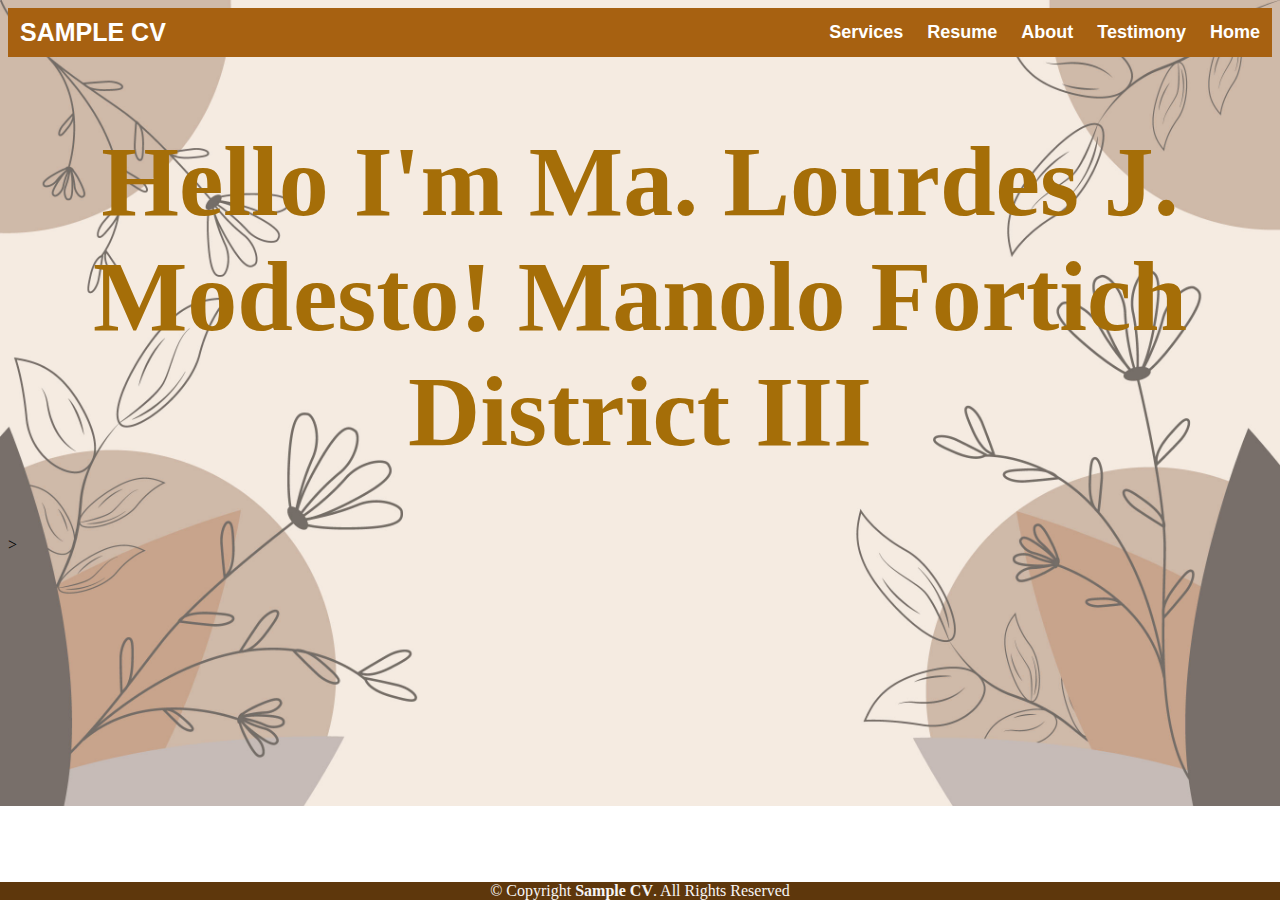
<file: index.html>
<!DOCTYPE html>
<html>
<head>
    <title>sample CV-</title>
    <link rel="stylesheet" type="text/css" href="index-style.css" media="screen">
 </head>

<body>
    
    <header>
         <div class="header">
            <div class="header-Left">
                <a href="index.html" class="logo">SAMPLE CV</a>
            </div>
        <div class="header-Right">
            <a href="services.html">Services</a>
            <a href="resume.html">Resume</a>
            <a href="about.html">About</a>
           <a href="testimony.html">Testimony</a>
            <a class="active" href="index.html">Home</a>
         </div>
    </div>
    </header>

    <section>
        <h1>Hello I'm Ma. Lourdes J. Modesto!
        
        Manolo Fortich District III
        </h1>
    </section>
    
    <footer class>
        <div class="footer">
            &copy; Copyright <strong><span>Sample CV</span></strong>. All Rights Reserved
        </div>
    </footer>


</body>>

</html>
</file>
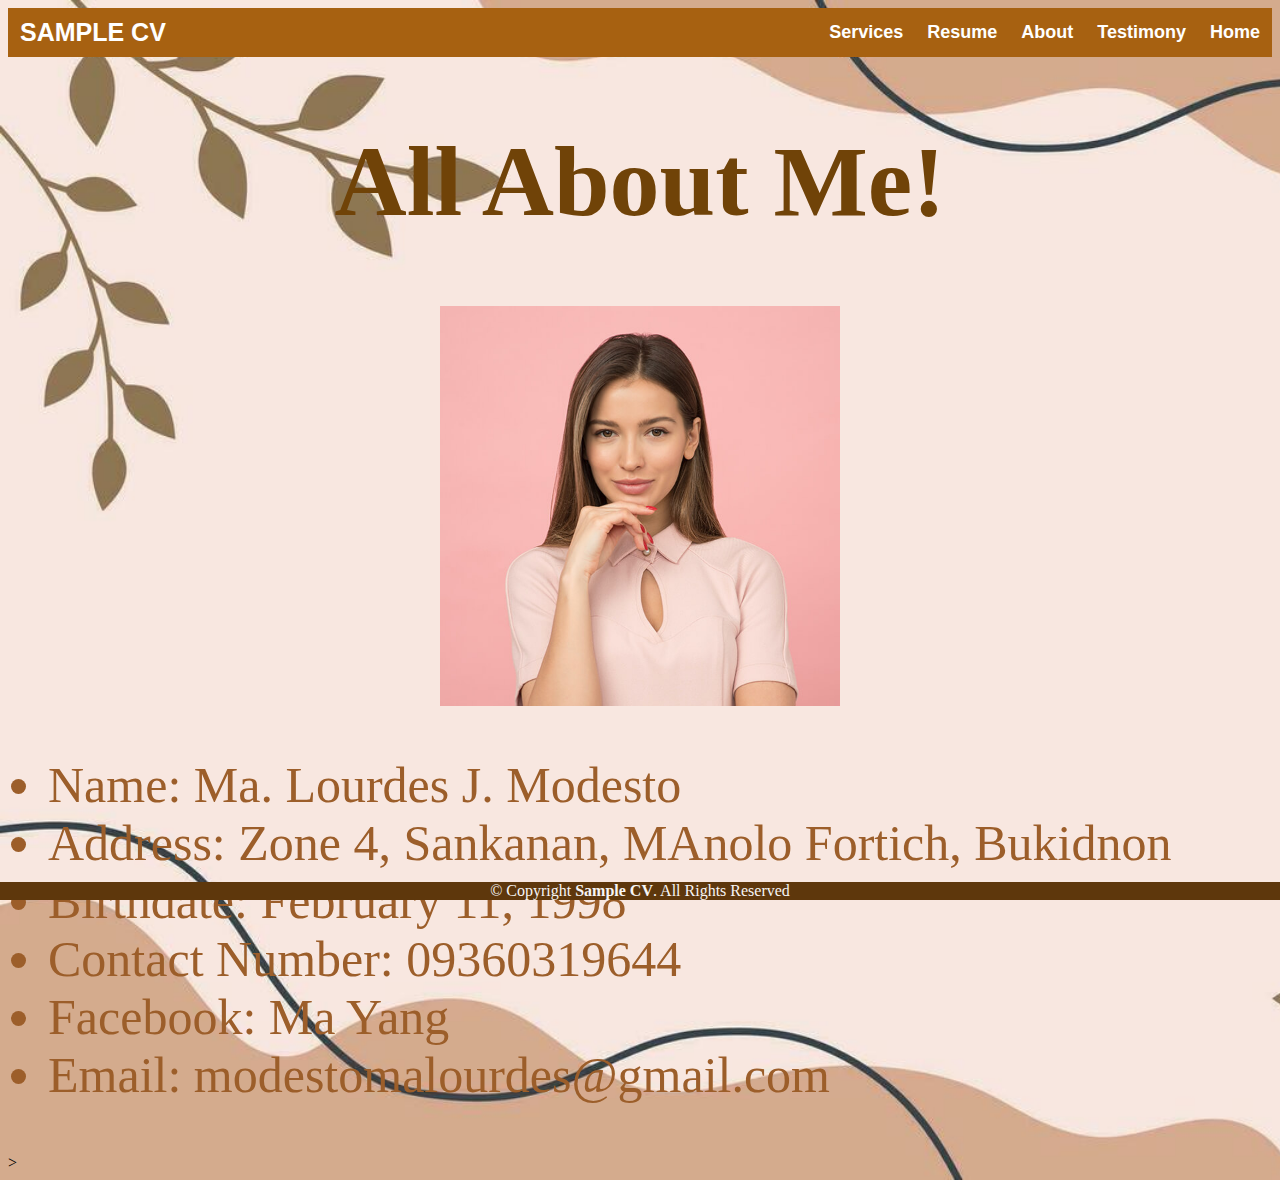
<file: about.html>
<!DOCTYPE html>
<html>
<head>
    <title>sample CV-</title>
    <link rel="stylesheet" type="text/css" href="about me-style.css" media="screen">
 </head>

<body>
    
    <header>
         <div class="header">
            <div class="header-Left">
                <a href="index.html" class="logo">SAMPLE CV</a>
            </div>
        <div class="header-Right">
            <a href="services.html">Services</a>
            <a href="resume.html">Resume</a>
            <a href="about.html">About</a>
           <a href="testimony.html">Testimony</a>
            <a class="active" href="index.html">Home</a>
         </div>
    </div>
    </header>

    <section>
        <h1>All About Me!</h1>
            <div id="content">
                <img src="PHOTOS/people/Person 1.jpg">
                <ul>
                    <li>Name: Ma. Lourdes J. Modesto</li>
                    <li>Address: Zone 4, Sankanan, MAnolo Fortich, Bukidnon</li>
                    <li>Birthdate: February 11, 1998</li>
                    <li>Contact Number: 09360319644</li>
                    <li>Facebook: Ma Yang</li>
                    <li>Email: modestomalourdes@gmail.com</li>
                </ul>
            </div>
    </section>
    
    <footer class>
        <div class="footer">
            &copy; Copyright <strong><span>Sample CV</span></strong>. All Rights Reserved
        </div>
    </footer>


</body>>

</html>
</file>
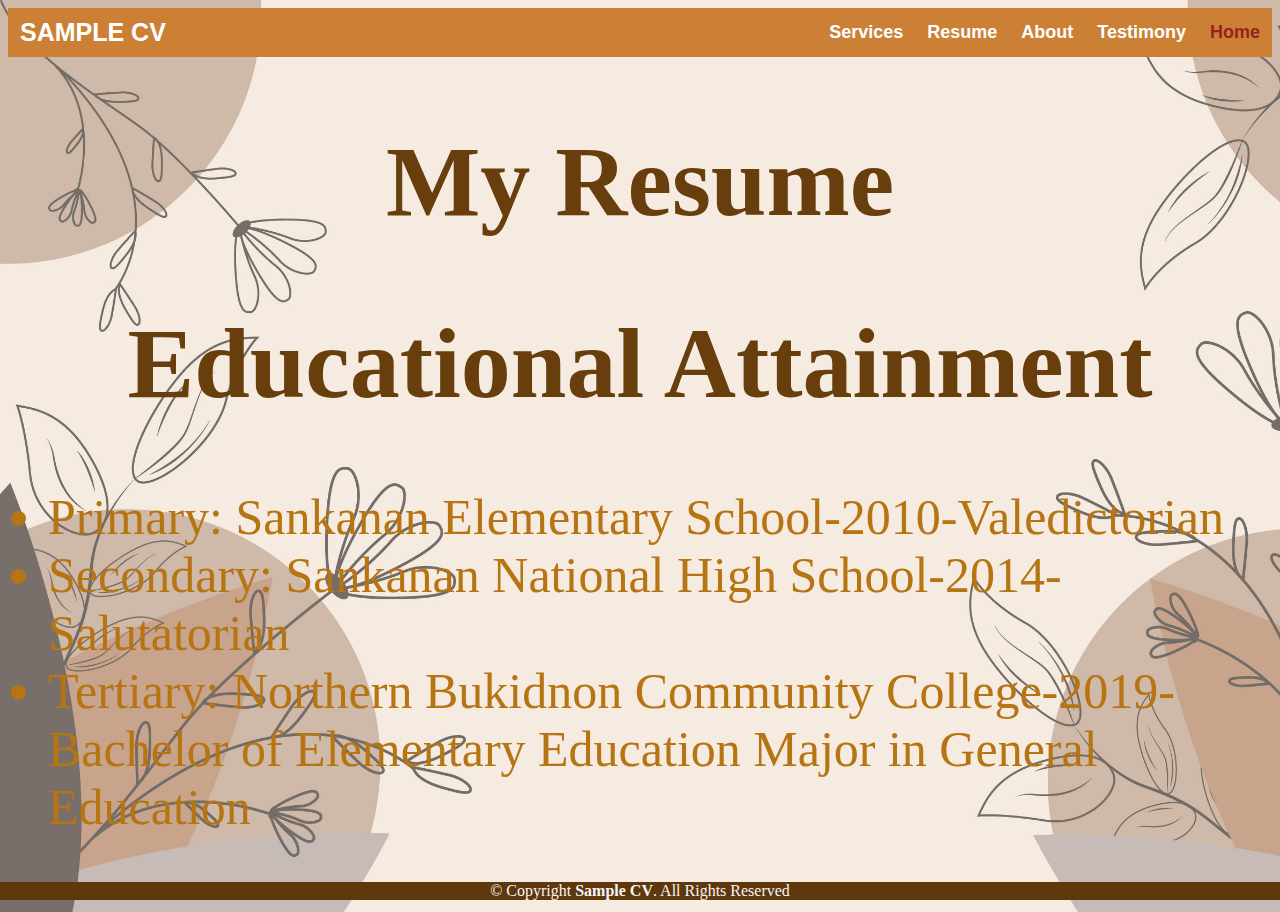
<file: resume.html>
<!DOCTYPE html>
<html>
<head>
    <title>sample CV-</title>
    <link rel="stylesheet" type="text/css" href="resume-style.css" media="screen">
 </head>

<body>
    
    <header>
         <div class="header">
            <div class="header-Left">
                <a href="index.html" class="logo">SAMPLE CV</a>
            </div>
        <div class="header-Right">
            <a href="services.html">Services</a>
            <a href="resume.html">Resume</a>
            <a href="about.html">About</a>
            <a href="testimony.html">Testimony</a>
            <a class="active" href="index.html">Home</a>
         </div>
    </div>
    </header>

    <section>
        <h1>My Resume</h1>
        <div id="content">
            <h1>Educational Attainment</h1>
                <ul>
                    <li>Primary: Sankanan Elementary School-2010-Valedictorian</li>
                    <li>Secondary: Sankanan National High School-2014-Salutatorian</li>
                    <li>Tertiary: Northern Bukidnon Community College-2019- Bachelor of Elementary Education Major in General Education</li>
                </ul>
    </section>
    
    <footer class>
        <div class="footer">
            &copy; Copyright <strong><span>Sample CV</span></strong>. All Rights Reserved
        </div>
    </footer>


</body>>

</html>
</file>
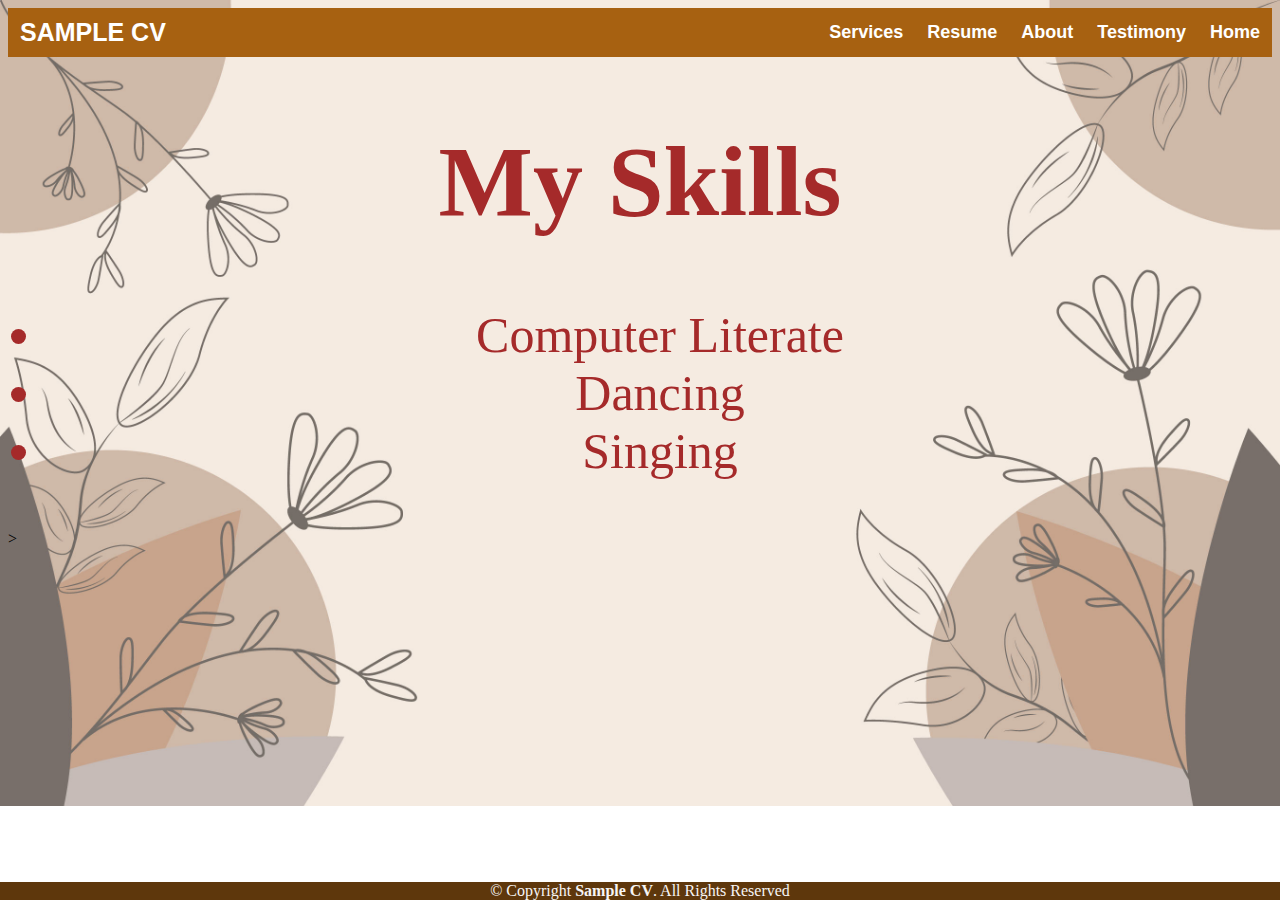
<file: services.html>
<!DOCTYPE html>
<html>
<head>
    <title>sample CV-</title>
    <link rel="stylesheet" type="text/css" href="services-style.css" media="screen">
 </head>

<body>
    
    <header>
         <div class="header">
            <div class="header-Left">
                <a href="index.html" class="logo">SAMPLE CV</a>
            </div>
             <div class="header-Right">
            <a href="services.html">Services</a>
            <a href="resume.html">Resume</a>
            <a href="about.html">About</a>
            <a href="testimony.html">Testimony</a>
            <a class="active" href="index.html">Home</a>
         </div>
    </div>
    </header>

    <section>
        <h1>My Skills</h1>
        <div id="content">
        <ul>
            <li>Computer Literate</li>
            <li>Dancing</li>
            <li>Singing</li>
        </ul>
    </div>
    </section>
    
    <footer class>
        <div class="footer">
            &copy; Copyright <strong><span>Sample CV</span></strong>. All Rights Reserved
        </div>
    </footer>


</body>>

</html>
</file>
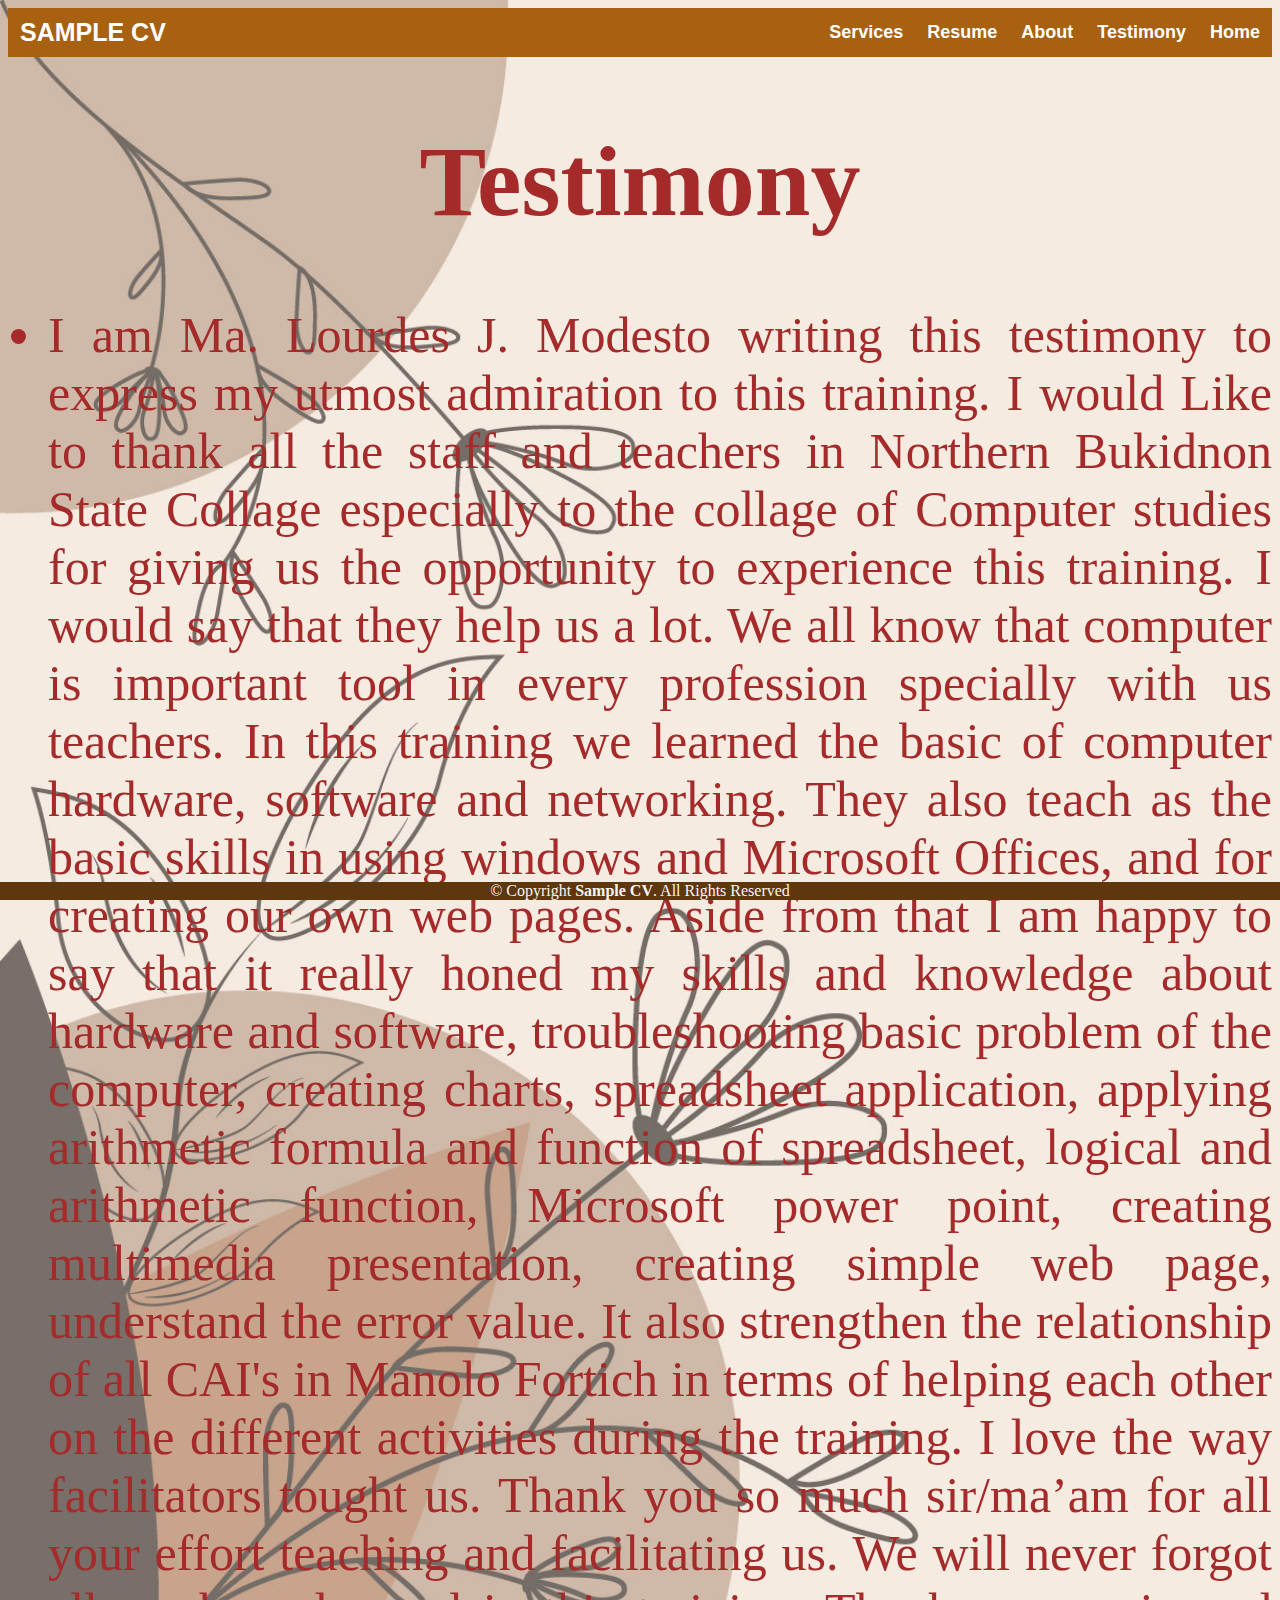
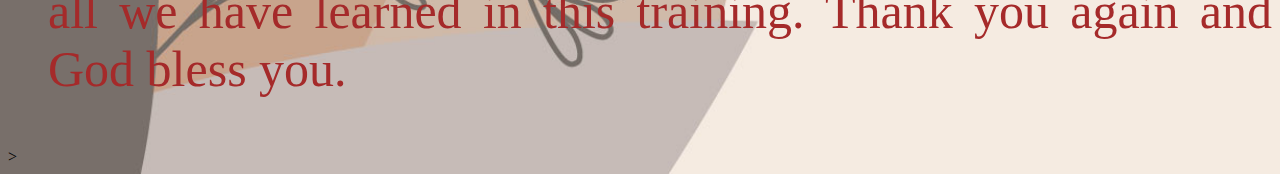
<file: testimony.html>
<!DOCTYPE html>
<html>
<head>
    <title>sample CV-</title>
    <link rel="stylesheet" type="text/css" href="testimony-style.css" media="screen">
 </head>

<body>
    
    <header>
         <div class="header">
            <div class="header-Left">
                <a href="index.html" class="logo">SAMPLE CV</a>
            </div>
             <div class="header-Right">
            <a href="services.html">Services</a>
            <a href="resume.html">Resume</a>
            <a href="about.html">About</a>
            <a href="testimony.html">Testimony</a>
            <a class="active" href="index.html">Home</a>
         </div>
    </div>
    </header>

    <section>
        <h1>Testimony</h1>
        <div id="content">
        <ul>
            <li>I am Ma. Lourdes J. Modesto writing this testimony to express my utmost admiration to this training. I would Like to thank all the staff and teachers in Northern Bukidnon State Collage especially to the collage of Computer studies for giving us the opportunity to experience this training. I would say that they help us a lot. We all know that computer is important tool in every profession specially with us teachers. In this training we learned the basic of computer hardware, software and networking. They also teach as the basic skills in using windows and Microsoft Offices, and for creating our own web pages. Aside from that I am happy to say that it really honed my skills and knowledge about hardware and software, troubleshooting basic problem of the computer, creating charts, spreadsheet application, applying arithmetic formula and function of spreadsheet, logical and arithmetic function, Microsoft power point, creating multimedia presentation, creating simple web page, understand the error value. It also strengthen the relationship of all CAI's in Manolo Fortich in terms of helping each other on the different activities during the training.  I love the way facilitators tought us. Thank you so much sir/ma’am for all your effort teaching and facilitating us. We will never forgot all we have learned in this training. Thank you again and God bless you.</li>
        </ul>
    </div>
    </section>
    
    <footer class>
        <div class="footer">
            &copy; Copyright <strong><span>Sample CV</span></strong>. All Rights Reserved
        </div>
    </footer>


</body>>

</html>
</file>
<file: index-style.css>
body{
    background-image: url("PHOTOS/dddddddddddd.jpg");
    background-repeat: no-repeat;
    background-size: cover;
}

h1{
    color:rgb(165, 110, 8);
    text-align: center;
    font-family: cursive;
    font-size: 100px;
}
.header {
    overflow: hidden;
    background-color: rgb(167, 97, 17);
    /*padding: 20px 10px;*/
  }

  .header img{
    height: 50px;
    width: 50px;
  }
  

  /* Style the header links */
  .header a {
    float: left;
    color: white;
    text-align: center;
    padding: 12px;
    text-decoration: none;
    font-size: 18px;
    line-height: 25px;
    border-radius: 4px;
    font-family: Arial, Helvetica, sans-serif;
    font-weight: bold;
  }
  
  /* Style the logo link (notice that we set the same value of line-height and font-size to prevent the header to increase when the font gets bigger */
  .header a.logo {
    font-size: 25px;
    font-weight: bold;
    font-family: Arial, Helvetica, sans-serif;
  }
  
  /* Change the background color on mouse-over */
  .header a:hover {
    background-color: Black;
    color: White;
  }

  .header a.active {
    background-color: (4, 107, 21);
    color: white;
  }
  
  /* Float the link section to the right */
  .header-Right {
    float: right;
  }
  .footer{
    position:fixed;
    left: 0;
    bottom: 0;
    width: 100%;
    background-color: rgb(94, 55, 12);
    color: rgb(247, 245, 245);
    text-align: center;
  }

  #content{
    color:brown;
    text-align: left;
    font-family: cursive;
    font-size: 50px;
  }

#content img{
    width: 400px;
    height: 450;
    margin-left: auto;
    margin-right: auto;
    display: block;
}
</file>
<file: about me-style.css>
body{
    background-image: url("PHOTOS/ccccc.jpg");
    background-repeat: no-repeat;
    background-size: cover;
}

h1{
    color:rgb(112, 67, 8);
    text-align: center;
    font-family: cursive;
    font-size: 100px;
}
.header {
    overflow: hidden;
    background-color: rgb(167, 97, 17);
    /*padding: 20px 10px;*/
  }

  .header img{
    height: 50px;
    width: 50px;
  }
  

  /* Style the header links */
  .header a {
    float: left;
    color: white;
    text-align: center;
    padding: 12px;
    text-decoration: none;
    font-size: 18px;
    line-height: 25px;
    border-radius: 4px;
    font-family: Arial, Helvetica, sans-serif;
    font-weight: bold;
  }
  
  /* Style the logo link (notice that we set the same value of line-height and font-size to prevent the header to increase when the font gets bigger */
  .header a.logo {
    font-size: 25px;
    font-weight: bold;
    font-family: Arial, Helvetica, sans-serif;
  }
  
  /* Change the background color on mouse-over */
  .header a:hover {
    background-color: Black;
    color: White;
  }

  .header a.active {
    background-color: (4, 107, 21);
    color: white;
  }
  
  /* Float the link section to the right */
  .header-Right {
    float: right;
  }
  .footer{
    position:fixed;
    left: 0;
    bottom: 0;
    width: 100%;
    background-color: rgb(94, 55, 12);
    color: rgb(247, 245, 245);
    text-align: center;
  }

  #content{
    color:rgb(156, 94, 42);
    text-align: left;
    font-family: cursive;
    font-size: 50px;
  }

#content img{
    width: 400px;
    height: 450;
    margin-left: auto;
    margin-right: auto;
    display: block;
}
</file>
<file: resume-style.css>
body{
    background-image: url("PHOTOS/dddddddddddd.jpg");
    background-repeat: no-repeat;
    background-size: cover;
}

h1{
    color:rgb(105, 62, 13);
    text-align: center;
    font-family: cursive;
    font-size: 100px;
}
.header {
    overflow: hidden;
    background-color: rgb(204, 128, 53);
    /*padding: 20px 10px;*/
  }

  .header img{
    height: 50px;
    width: 50px;
  }
  

  /* Style the header links */
  .header a {
    float: left;
    color: white;
    text-align: center;
    padding: 12px;
    text-decoration: none;
    font-size: 18px;
    line-height: 25px;
    border-radius: 4px;
    font-family: Arial, Helvetica, sans-serif;
    font-weight: bold;
  }
  
  /* Style the logo link (notice that we set the same value of line-height and font-size to prevent the header to increase when the font gets bigger */
  .header a.logo {
    font-size: 25px;
    font-weight: bold;
    font-family: Arial, Helvetica, sans-serif;
  }
  
  /* Change the background color on mouse-over */
  .header a:hover {
    background-color: Black;
    color: White;
  }

  .header a.active {
    background-color: (4, 107, 21);
    color: rgb(151, 33, 33);
  }
  
  /* Float the link section to the right */
  .header-Right {
    float: right;
  }
  .footer{
    position:fixed;
    left: 0;
    bottom: 0;
    width: 100%;
    background-color: rgb(94, 55, 12);
    color: rgb(247, 245, 245);
    text-align: center;
  }

  #content{
    color:rgb(182, 116, 18);
    text-align: left;
    font-family: cursive;
    font-size: 50px;
  }

#content img{
    width: 400px;
    height: 450;
    margin-left: auto;
    margin-right: auto;
    display: block;
}
</file>
<file: services-style.css>
body{
    background-image: url("PHOTOS/dddddddddddd.jpg");
    background-repeat: no-repeat;
    background-size: cover;
}

h1{
    color:brown;
    text-align: center;
    font-family: cursive;
    font-size: 100px;
}
.header {
    overflow: hidden;
    background-color: rgb(167, 97, 17);
    /*padding: 20px 10px;*/
  }

  .header img{
    height: 50px;
    width: 50px;
  }
  

  /* Style the header links */
  .header a {
    float: left;
    color: white;
    text-align: center;
    padding: 12px;
    text-decoration: none;
    font-size: 18px;
    line-height: 25px;
    border-radius: 4px;
    font-family: Arial, Helvetica, sans-serif;
    font-weight: bold;
  }
  
  /* Style the logo link (notice that we set the same value of line-height and font-size to prevent the header to increase when the font gets bigger */
  .header a.logo {
    font-size: 25px;
    font-weight: bold;
    font-family: Arial, Helvetica, sans-serif;
  }
  
  /* Change the background color on mouse-over */
  .header a:hover {
    background-color: Black;
    color: White;
  }

  .header a.active {
    background-color: (4, 107, 21);
    color: white;
  }
  
  /* Float the link section to the right */
  .header-Right {
    float: right;
  }
  .footer{
    position:fixed;
    left: 0;
    bottom: 0;
    width: 100%;
    background-color: rgb(94, 55, 12);
    color: rgb(247, 245, 245);
    text-align: center;
  }

  #content{
    color:brown;
    text-align: center;
    font-family: cursive;
    font-size: 50px;
  }

#content img{
    width: 400px;
    height: 450;
    margin-left: auto;
    margin-right: auto;
    display: block;
}
</file>
<file: testimony-style.css>
body{
    background-image: url("PHOTOS/dddddddddddd.jpg");
    background-repeat: no-repeat;
    background-size: cover;
}

h1{
    color:brown;
    text-align: center;
    font-family: cursive;
    font-size: 100px;
}
.header {
    overflow: hidden;
    background-color: rgb(167, 97, 17);
    /*padding: 20px 10px;*/
  }

  .header img{
    height: 50px;
    width: 50px;
  }
  

  /* Style the header links */
  .header a {
    float: left;
    color: white;
    text-align: center;
    padding: 12px;
    text-decoration: none;
    font-size: 18px;
    line-height: 25px;
    border-radius: 4px;
    font-family: Arial, Helvetica, sans-serif;
    font-weight: bold;
  }
  
  /* Style the logo link (notice that we set the same value of line-height and font-size to prevent the header to increase when the font gets bigger */
  .header a.logo {
    font-size: 25px;
    font-weight: bold;
    font-family: Arial, Helvetica, sans-serif;
  }
  
  /* Change the background color on mouse-over */
  .header a:hover {
    background-color: Black;
    color: White;
  }

  .header a.active {
    background-color: (4, 107, 21);
    color: white;
  }
  
  /* Float the link section to the right */
  .header-Right {
    float: right;
  }
  .footer{
    position:fixed;
    left: 0;
    bottom: 0;
    width: 100%;
    background-color: rgb(94, 55, 12);
    color: rgb(247, 245, 245);
    text-align: center;
  }

  #content{
    color:brown;
    text-align: justify;
    font-family: cursive;
    font-size: 50px;
  }

#content img{
    width: 400px;
    height: 450;
    margin-left: auto;
    margin-right: auto;
    display: block;
}
</file>
